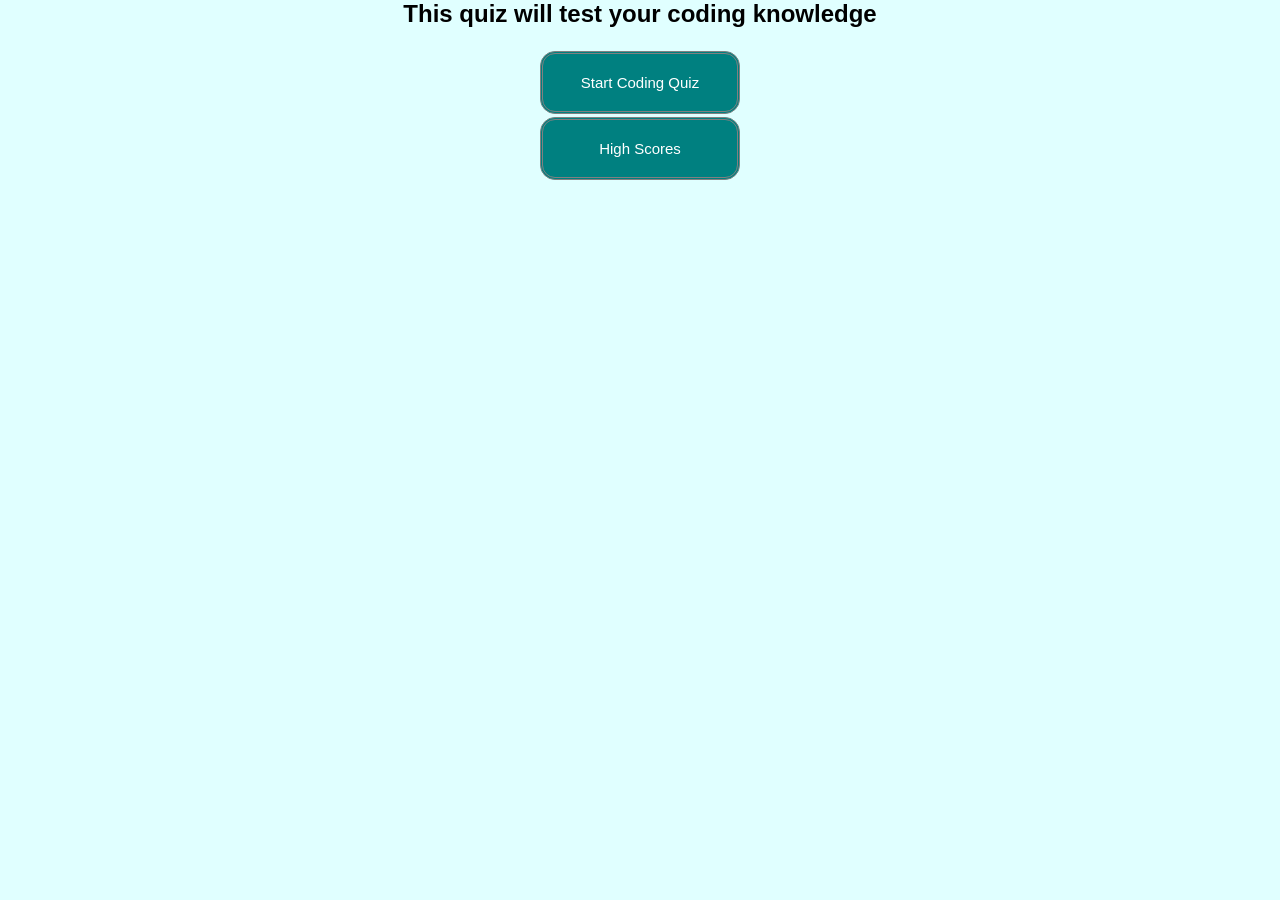
<file: index.html>
<!DOCTYPE html>
<html lang="en">
<head>
    <meta charset="UTF-8">
    <meta name="viewport" content="width=device-width, initial-scale=1.0">
    <title>Coding Quiz Challenge</title>
    <link rel="stylesheet" type="text/css" href="style.css">
</head>
<body>
    <div class="container">

        <div id="startpage">
            <h2>This quiz will test your coding knowledge</h2>
        <button id="startbtn">Start Coding Quiz</button>
        <button id="startPageHighscore" onclick="showHighscore()">High Scores</button>
        </div>

        <div id="quiz">
            <div id="timer">Time left: </div>
                <div id="questions"><p>Questions Placeholder</p></div>
                    <button id="a" onclick="checkAnswer('a')">A</button>
                    <button id="b" onclick="checkAnswer('b')">B</button>
                    <button id="c" onclick="checkAnswer('c')">C</button>
                    <button id="d" onclick="checkAnswer('d')">D</button>
                <div id="result"></div>
        </div>
        <div id="gameover">

            <div id="finalScore"></div>
            <input type="text" size = "40" placeholder="Enter you name for high score" name="names" id="names"/>
            <button id="submitScore">Submit Score</button>
        </div>
        <div id=highscoreContainer>
        <div id="highscorePage">
            <div id="highscoreHeader">
                <h3>User Names</h3>
                <h3>Score</h3>
            </div>
            <div id = "highscorenames"></div>
            <div id = "highscorescore"></div>
        </div>
        <div id="endGameBtns">
            <button id="playAgain" onclick="replayQuiz()">Play Again</button>
            <button id="clearHighscore" onclick="clearScore()">Clear Highscores</button>
        </div>
    </div>
    </div>
   <!-- <script src="script.js"></script> -->
</body>
<script src="script.js"></script>
</script>
</html>
</file>
<file: style.css>
:root{
    background-color: lightcyan;
}

li{
    padding-bottom: 5px;
    color:aliceblue;
    text-shadow: 2px 1px 3px black;
}

p{
    color:black;
    text-shadow: .5px .5px white;
    font-size: 40px;
    font-family: 'Franklin Gothic Medium', 'Arial Narrow', Arial, sans-serif;
}

h2 {
    font-family: 'Franklin Gothic Medium', 'Arial Narrow', Arial, sans-serif;
    margin-top: -.5rem;
}

input{
    text-align: center;
}

.container {
    width: 100%;
    height: 100%;
    display: flex;
    justify-content: center;
    align-items: center;
    max-width: 75%;
    margin: 0 auto;
}

button {
    display: inline-block;
    font-family: 'Franklin Gothic Medium', 'Arial Narrow', Arial, sans-serif;
    background-color: teal;
    border-radius: 15px;
    border: 3px double grey;
    color: white; 
    text-align: center;
    font-size: 15px;
    padding: 20px;
    width: 200px;
    margin-top: 3px;
}

button:hover {
    box-shadow: 5px 3px 8px grey;
}

#startpage {
    display: flex;
    flex-direction: column;
    align-items: center;
}

#timer { 
    font-family: 'Franklin Gothic Medium', 'Arial Narrow', Arial, sans-serif;
    background-color: lightpink;
    color: grey
    font size: 40px;
    text-shadow: .5px .5px black;
    text-align: center;
}

#quiz {
    display: none;
}

#result {
    display: none;
}

#gameover {
    text-align: center;
    display: none;
    flex-direction: column;
    align-items: center;
}

#highscore {
    height: 20px;
    border: groove 2px;
}

#highscorepage {
    display: none;
    width: 50%;
    border: solid;
    border-color: rgb(9, 0, 0);
    border-bottom-style: groove;
    padding-bottom: 15px;
    background: lightpink;
}

#highscoreheader{
    display:flex;
    justify-content: space-around;
    border-bottom-style: outset;
    margin-bottom: 5px;
    background-color: lightcoral;
    color: black;
    font-family: sans-serif;
}
#highscoreContainer{
    height: 100%;
    width: 100%;
    display: none;
    flex-direction: column;
    align-items: center;
    justify-content: center;
}

#names{
    margin: 5px;
    height: 15px;
}

#highscorenames{
    display: inline-block;
    padding-left: 10px;
    font-family:'Franklin Gothic Medium', 'Arial Narrow', Arial, sans-serif;
    font-weight: bold;
}

#highscorescore{
    float: right;
    padding-right: 10px;
    font-family:'Franklin Gothic Medium', 'Arial Narrow', Arial, sans-serif;
    font-weight: bold;
}

#finalScore{
    padding-bottom: 10px;
    font-size: 40px;
    font-family:'Franklin Gothic Medium', 'Arial Narrow', Arial, sans-serif;
    font-weight: bold;
}

#endGameBtns{
    display: none;
}
</file>
